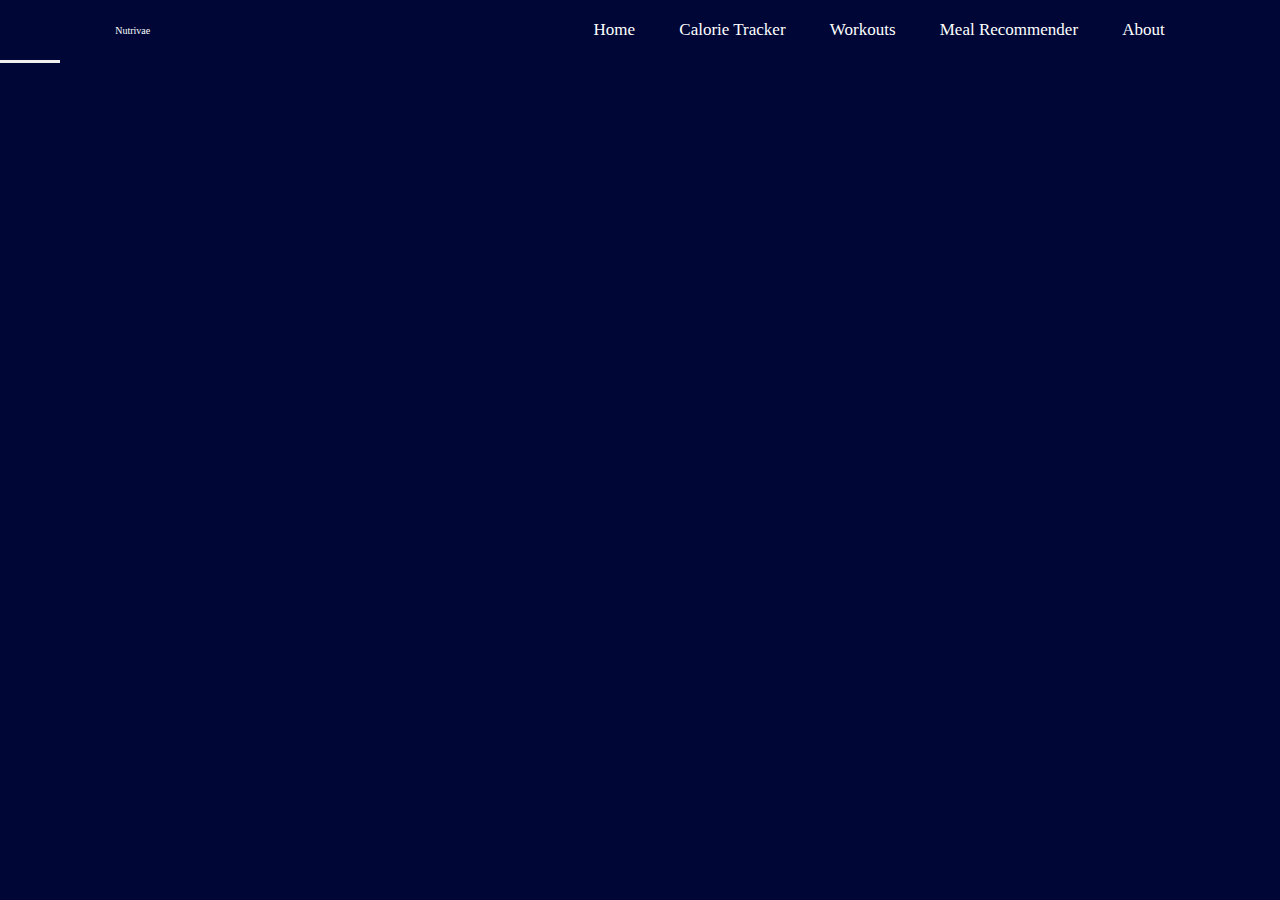
<file: templates/index.html>
<!DOCTYPE html>
<html lang="en">
<head>
    <meta charset="UTF-8">
    <meta name="viewport" content="width=device-width, initial-scale=1.0">
    <title>Nutrivae</title>
    <link rel="stylesheet" href="/static/styles.css">
</head>
<body>
    <div class="container">
        <header class="header">
            <div class="logo">Nutrivae</div>
            <div class="user-info">
                <nav class="navbar">
                    <a href="index.html">
                        <span>Home</span>
                    </a>
                    <a href="nutrition.html">
                        <span>Calorie Tracker</span>
                    </a>
                    <a href="workouts.html">
                        <span>Workouts</span>
                    </a>
                    <a href="meal-recommender.html">
                        <span>Meal Recommender</span>
                    </a>
                    <a href="about-author.html">
                        <span>About</span>
                    </a>
                </nav>
            </div>
        </header>
        
        <section class="introducing-header">
            <h1>Introducing Nutrivae</h1>
            <h3>Smart Eating. Smarter Living.</h3>
        </section>

        <section class="all-you-need-header">
            <h4>All you need. All in one place.</h4>
            <button class="get-started">Get Started</button>
        </section>
        </div>
    </div>
</body>
</html>
</file>
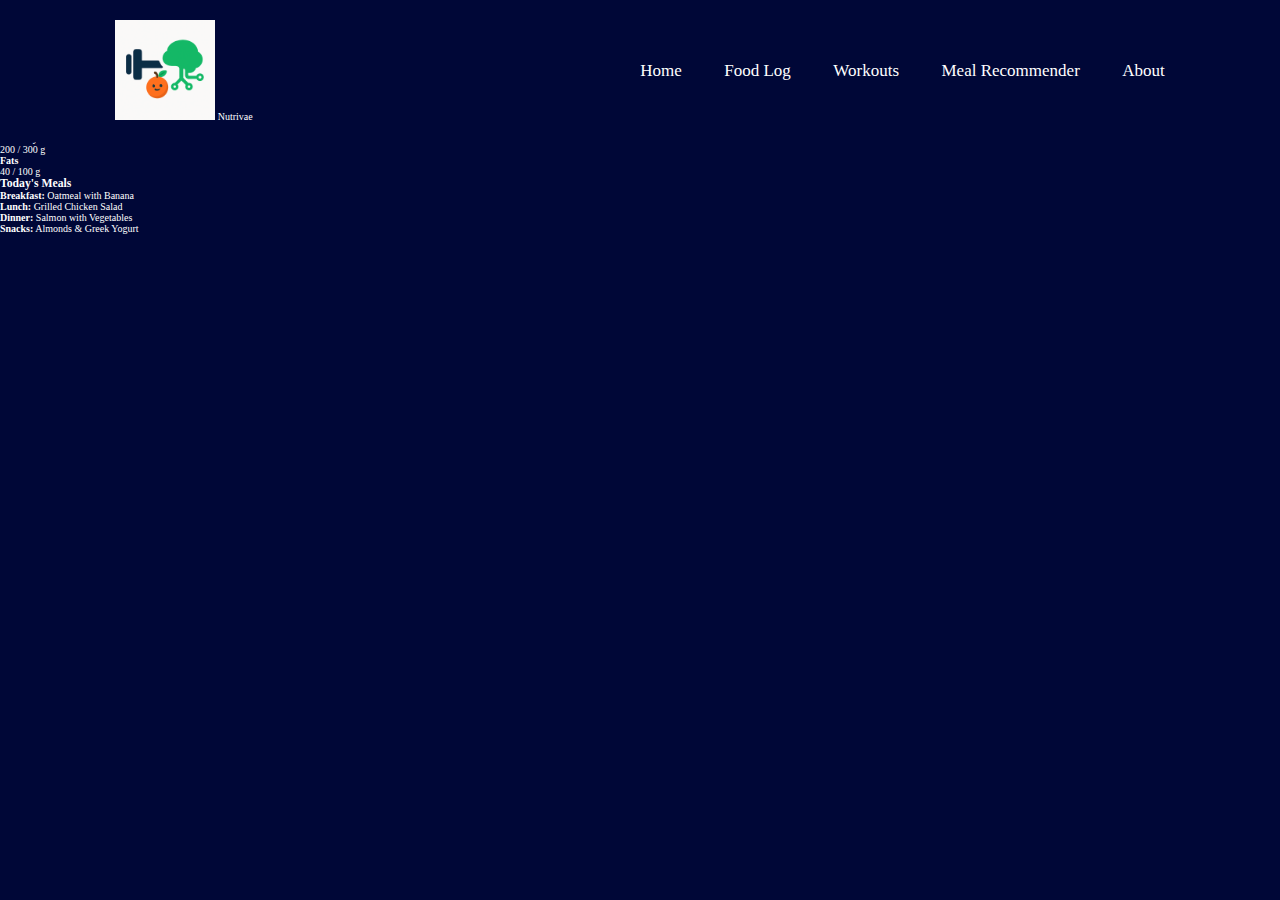
<file: templates/nutrition.html>
<!DOCTYPE html>
<html lang="en">
<head>
    <meta charset="UTF-8">
    <meta name="viewport" content="width=device-width, initial-scale=1.0">
    <title>Nutrivae - AI Nutrition Tracker</title>
    <link rel="stylesheet" href="/static/styles.css">
    <script src="/static/script.js" defer></script>
</head>
<body>
    <div class="container">
        <header class="header">
            <div class="logo-container">
                <img class="logo-simple" src="/templates/images/SimpleLogo1.PNG" alt="Nutrivae Logo" height="100" width="100">
                <span class="logo-text">Nutrivae</span>
            </div>
            <nav class="navbar">
                <a class="link-tabs" href="index.html">Home</a>
                <a class="link-tabs" href="nutrition.html">Food Log</a>
                <a class="link-tabs" href="workouts.html">Workouts</a>
                <a class="link-tabs" href="meal-recommender.html">Meal Recommender</a>
                <a class="link-tabs" href="about-author.html">About</a>
            </nav>
        </header>

        <div>
            <h2 class="calorie-tracker-title">Food Log</h2>
        </div>

        <!-- Search Bar Moved to the Top in a Bubbly Format -->
        <div class="search-bar-container">
            <input type="text" id="search" class="search-bar" placeholder="Search for food..." autocomplete="off">
            <div id="autocomplete-results" class="autocomplete-dropdown"></div>
            <button class="search-food">Search</button>
        </div>

        <main>
            <h1 class="dashboard-title">Nutrition Dashboard</h1>
            
            <div class="dashboard-grid">
                <section class="daily-calories">
                    <h2 class="section-titles">Total Macros</h2>
                    <h4>Calories</h4>
                    <div class="calorie-goal">
                        <span id="caloric-goal-num">1200 / 2800 kcal</span>
                    </div>
                    <div class="calorie-bar-container">
                        <div class="calorie-consumed" style="width: 70%;"></div>
                    </div>
                    <h4>Protein</h4>
                    <div class="calorie-goal">
                        <span id="caloric-goal-num">150 / 200 g</span>
                    </div>
                    <div class="protein-bar-container">
                        <div class="protein-consumed" style="width: 70%;"></div>
                    </div>
                    <h4>Carbohydrates</h4>
                    <div class="calorie-goal">
                        <span id="caloric-goal-num">200 / 300 g</span>
                    </div>
                    <div class="carbs-bar-container">
                        <div class="carbs-consumed" style="width: 70%;"></div>
                    </div>
                    <h4>Fats</h4>
                    <div class="calorie-goal">
                        <span id="caloric-goal-num">40 / 100 g</span>
                    </div>
                    <div class="fats-bar-container">
                        <div class="fats-consumed" style="width: 70%;"></div>
                    </div>
                </section>

                <section class="meals">
                    <h3 class="section-titles">Today's Meals</h3>
                    <ul id="meal-list">
                        <li><strong>Breakfast:</strong> Oatmeal with Banana</li>
                        <li><strong>Lunch:</strong> Grilled Chicken Salad</li>
                        <li><strong>Dinner:</strong> Salmon with Vegetables</li>
                        <li><strong>Snacks:</strong> Almonds & Greek Yogurt</li>
                    </ul>
                </section>
            </div>
        </main>
    </div>
</body>
</html>
</file>
<file: static/styles.css>
* {
    margin: 0;
    padding: 0;
    box-sizing: border-box;
    text-decoration: none;
    border: none;
    outline: none;
    scroll-behavior: smooth;
    font-family: 'Poppins', 'sans-serif';
}

:root {
    --bg-color: #000737;
    --second-bg-color: #323946;
    --text-color: #fff;
    --main-color: #0ef;
}

html {
    font-size: 62.5%;
    overflow-x: hidden;
}

body {
    background-color: var(--bg-color);
    color: var(--text-color);
}

.header {
    position: fixed;
    top: 0;
    left: 0;
    width: 100%;
    padding: 2rem 9%;
    background: var(--bg-color);
    display: flex;
    justify-content: space-between;
    align-items: center;
    z-index: 100;
}

.title {
    font-size: 4.5rem;
    color: var(--text-color);
    font-weight: 600;
    cursor: default;
}

.navbar a {
    font-size: 1.7rem;
    color: var(--text-color);
    margin-left: 4rem;
}
</file>
